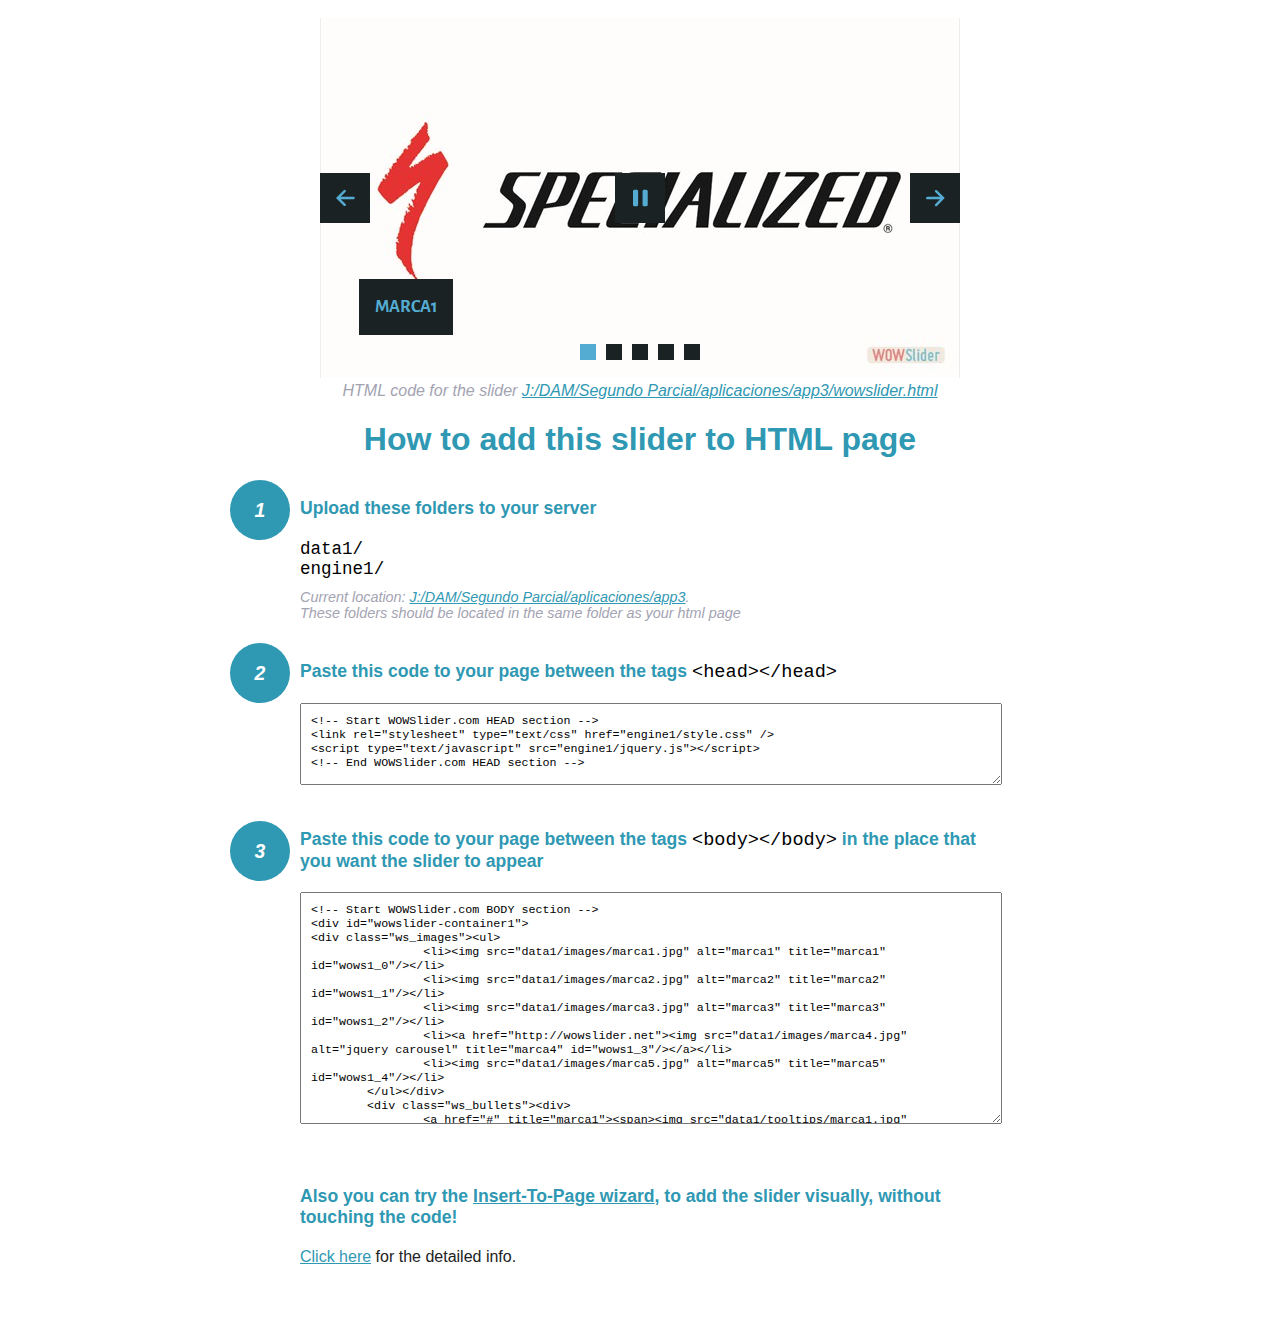
<file: wowslider-howto.html>
<!DOCTYPE html>
<html>
<head>
	<title>WOWSlider</title>
	<meta http-equiv="content-type" content="text/html; charset=utf-8" />
	<meta name="description" content="WOWSlider" />
	
	<!-- Start WOWSlider.com HEAD section --> <!-- add to the <head> of your page -->
	<link rel="stylesheet" type="text/css" href="engine1/style.css" />
	<script type="text/javascript" src="engine1/jquery.js"></script>
	<!-- End WOWSlider.com HEAD section -->


<style>
.instuction {
	font-family: sans-serif, Arial;
	display: block;
	margin: 0 auto;
	max-width: 820px;
	width: 100%;
	padding: 0 70px;
	color: #222;
	-webkit-box-sizing: border-box;
	-moz-box-sizing: border-box;
	box-sizing: border-box;
}
.instuction h1 img {
	max-width: 170px;
	vertical-align: middle;
	margin-bottom: 10px;
}
.instuction h1 {
	color: #2F98B3;
	text-align: center;
}
.instuction h2 {
	position: relative;
	font-size: 1.1em;
	color: #2F98B3;
	margin-bottom: 20px;
	margin-top: 40px;
}
.instuction h2 span.num {
	position: absolute;
	left: -70px;
	top: -18px;
	display: inline-block;
	vertical-align: middle;
	font-style: italic;
	font-size: 1.1em;
	width: 60px;
	height: 60px;
	line-height: 60px;
	text-align: center;
	background: #2F98B3;
	color: #fff;
	border-radius: 50%;
}
.instuction .mono {
	color: #000;
	font-family: monospace;
	font-size: 1.3em;
	font-weight: normal;
}
.instuction li.mono {
	font-size: 1.5em;
}

.instuction ul {
	font-size: 0.9em;
	margin-top: 0;
	padding-left: 0;
	list-style: none;
}
.instuction .note {
	color: #A3A3B2;
	font-style: italic;
	padding-top: 10px;
}
.instuction p.note {
	text-align: center;
	padding-top: 0;
	margin-top: 4px;
}
.instuction textarea {
	font-size: 0.9em;
	min-height: 60px;
	padding: 10px;
	margin: 0;
	overflow: auto;
	max-width: 100%;
	width: 100%;
}
.instuction a,
.instuction a:visited {
	color: #2F98B3;
}
</style>


</head>
<body style="margin:auto">

<br>

<!-- Start WOWSlider.com BODY section --> <!-- add to the <body> of your page -->
<div id="wowslider-container1">
<div class="ws_images"><ul>
		<li><img src="data1/images/marca1.jpg" alt="marca1" title="marca1" id="wows1_0"/></li>
		<li><img src="data1/images/marca2.jpg" alt="marca2" title="marca2" id="wows1_1"/></li>
		<li><img src="data1/images/marca3.jpg" alt="marca3" title="marca3" id="wows1_2"/></li>
		<li><a href="http://wowslider.net"><img src="data1/images/marca4.jpg" alt="jquery carousel" title="marca4" id="wows1_3"/></a></li>
		<li><img src="data1/images/marca5.jpg" alt="marca5" title="marca5" id="wows1_4"/></li>
	</ul></div>
	<div class="ws_bullets"><div>
		<a href="#" title="marca1"><span><img src="data1/tooltips/marca1.jpg" alt="marca1"/>1</span></a>
		<a href="#" title="marca2"><span><img src="data1/tooltips/marca2.jpg" alt="marca2"/>2</span></a>
		<a href="#" title="marca3"><span><img src="data1/tooltips/marca3.jpg" alt="marca3"/>3</span></a>
		<a href="#" title="marca4"><span><img src="data1/tooltips/marca4.jpg" alt="marca4"/>4</span></a>
		<a href="#" title="marca5"><span><img src="data1/tooltips/marca5.jpg" alt="marca5"/>5</span></a>
	</div></div><div class="ws_script" style="position:absolute;left:-99%"><a href="http://wowslider.com">bootstrap carousel</a> by WOWSlider.com v8.7</div>
<div class="ws_shadow"></div>
</div>	
<script type="text/javascript" src="engine1/wowslider.js"></script>
<script type="text/javascript" src="engine1/script.js"></script>
<!-- End WOWSlider.com BODY section -->


<div class="instuction">
	<p class="note">HTML code for the slider <a href="file:///J:/DAM/Segundo Parcial/aplicaciones/app3/wowslider.html">J:/DAM/Segundo Parcial/aplicaciones/app3/wowslider.html</a></p>

	<h1>
		How to add this slider to HTML page
	</h1>

	<h2><span class="num">1</span> Upload these folders to your server</h2>
	<ul>
		<li class="mono">data1/</li>
		<li class="mono">engine1/</li>
		<li class="note">Current location: <a href="file:///J:/DAM/Segundo Parcial/aplicaciones/app3">J:/DAM/Segundo Parcial/aplicaciones/app3</a>. <br>These folders should be located in the same folder as your html page</li>
	</ul>

	<h2><span class="num">2</span> Paste this code to your page between the tags <span class="mono">&lt;head&gt;&lt;/head&gt;</span></h2>
	<textarea onclick="this.select()">&lt;!-- Start WOWSlider.com HEAD section --&gt;
&lt;link rel=&quot;stylesheet&quot; type=&quot;text/css&quot; href=&quot;engine1/style.css&quot; /&gt;
&lt;script type=&quot;text/javascript&quot; src=&quot;engine1/jquery.js&quot;&gt;&lt;/script&gt;
&lt;!-- End WOWSlider.com HEAD section --&gt;</textarea>


	<h2><span class="num" style="top: -8px;">3</span> Paste this code to your page between the tags <span class="mono">&lt;body&gt;&lt;/body&gt;</span> in the place that you want the slider to appear</h2>
	<textarea onclick="this.select()" rows="15">&lt;!-- Start WOWSlider.com BODY section --&gt;
&lt;div id=&quot;wowslider-container1&quot;&gt;
&lt;div class=&quot;ws_images&quot;&gt;&lt;ul&gt;
		&lt;li&gt;&lt;img src=&quot;data1/images/marca1.jpg&quot; alt=&quot;marca1&quot; title=&quot;marca1&quot; id=&quot;wows1_0&quot;/&gt;&lt;/li&gt;
		&lt;li&gt;&lt;img src=&quot;data1/images/marca2.jpg&quot; alt=&quot;marca2&quot; title=&quot;marca2&quot; id=&quot;wows1_1&quot;/&gt;&lt;/li&gt;
		&lt;li&gt;&lt;img src=&quot;data1/images/marca3.jpg&quot; alt=&quot;marca3&quot; title=&quot;marca3&quot; id=&quot;wows1_2&quot;/&gt;&lt;/li&gt;
		&lt;li&gt;&lt;a href=&quot;http://wowslider.net&quot;&gt;&lt;img src=&quot;data1/images/marca4.jpg&quot; alt=&quot;jquery carousel&quot; title=&quot;marca4&quot; id=&quot;wows1_3&quot;/&gt;&lt;/a&gt;&lt;/li&gt;
		&lt;li&gt;&lt;img src=&quot;data1/images/marca5.jpg&quot; alt=&quot;marca5&quot; title=&quot;marca5&quot; id=&quot;wows1_4&quot;/&gt;&lt;/li&gt;
	&lt;/ul&gt;&lt;/div&gt;
	&lt;div class=&quot;ws_bullets&quot;&gt;&lt;div&gt;
		&lt;a href=&quot;#&quot; title=&quot;marca1&quot;&gt;&lt;span&gt;&lt;img src=&quot;data1/tooltips/marca1.jpg&quot; alt=&quot;marca1&quot;/&gt;1&lt;/span&gt;&lt;/a&gt;
		&lt;a href=&quot;#&quot; title=&quot;marca2&quot;&gt;&lt;span&gt;&lt;img src=&quot;data1/tooltips/marca2.jpg&quot; alt=&quot;marca2&quot;/&gt;2&lt;/span&gt;&lt;/a&gt;
		&lt;a href=&quot;#&quot; title=&quot;marca3&quot;&gt;&lt;span&gt;&lt;img src=&quot;data1/tooltips/marca3.jpg&quot; alt=&quot;marca3&quot;/&gt;3&lt;/span&gt;&lt;/a&gt;
		&lt;a href=&quot;#&quot; title=&quot;marca4&quot;&gt;&lt;span&gt;&lt;img src=&quot;data1/tooltips/marca4.jpg&quot; alt=&quot;marca4&quot;/&gt;4&lt;/span&gt;&lt;/a&gt;
		&lt;a href=&quot;#&quot; title=&quot;marca5&quot;&gt;&lt;span&gt;&lt;img src=&quot;data1/tooltips/marca5.jpg&quot; alt=&quot;marca5&quot;/&gt;5&lt;/span&gt;&lt;/a&gt;
	&lt;/div&gt;&lt;/div&gt;&lt;div class=&quot;ws_script&quot; style=&quot;position:absolute;left:-99%&quot;&gt;&lt;a href=&quot;http://wowslider.com&quot;&gt;bootstrap carousel&lt;/a&gt; by WOWSlider.com v8.7&lt;/div&gt;
&lt;div class=&quot;ws_shadow&quot;&gt;&lt;/div&gt;
&lt;/div&gt;	
&lt;script type=&quot;text/javascript&quot; src=&quot;engine1/wowslider.js&quot;&gt;&lt;/script&gt;
&lt;script type=&quot;text/javascript&quot; src=&quot;engine1/script.js&quot;&gt;&lt;/script&gt;
&lt;!-- End WOWSlider.com BODY section --&gt;</textarea>

<br><br>
<h2>Also you can try the <a href="http://wowslider.com/help/add-wowslider-to-page-2.html" target="_blank">Insert-To-Page wizard</a>, to add the slider visually, without touching the code!</h2>
<p>
	<a href="http://wowslider.com/help/add-wowslider-to-page-2.html" target="_blank">Click here</a> for the detailed info.
</p>
</div>

<br><br>
</body>
</html>
</file>
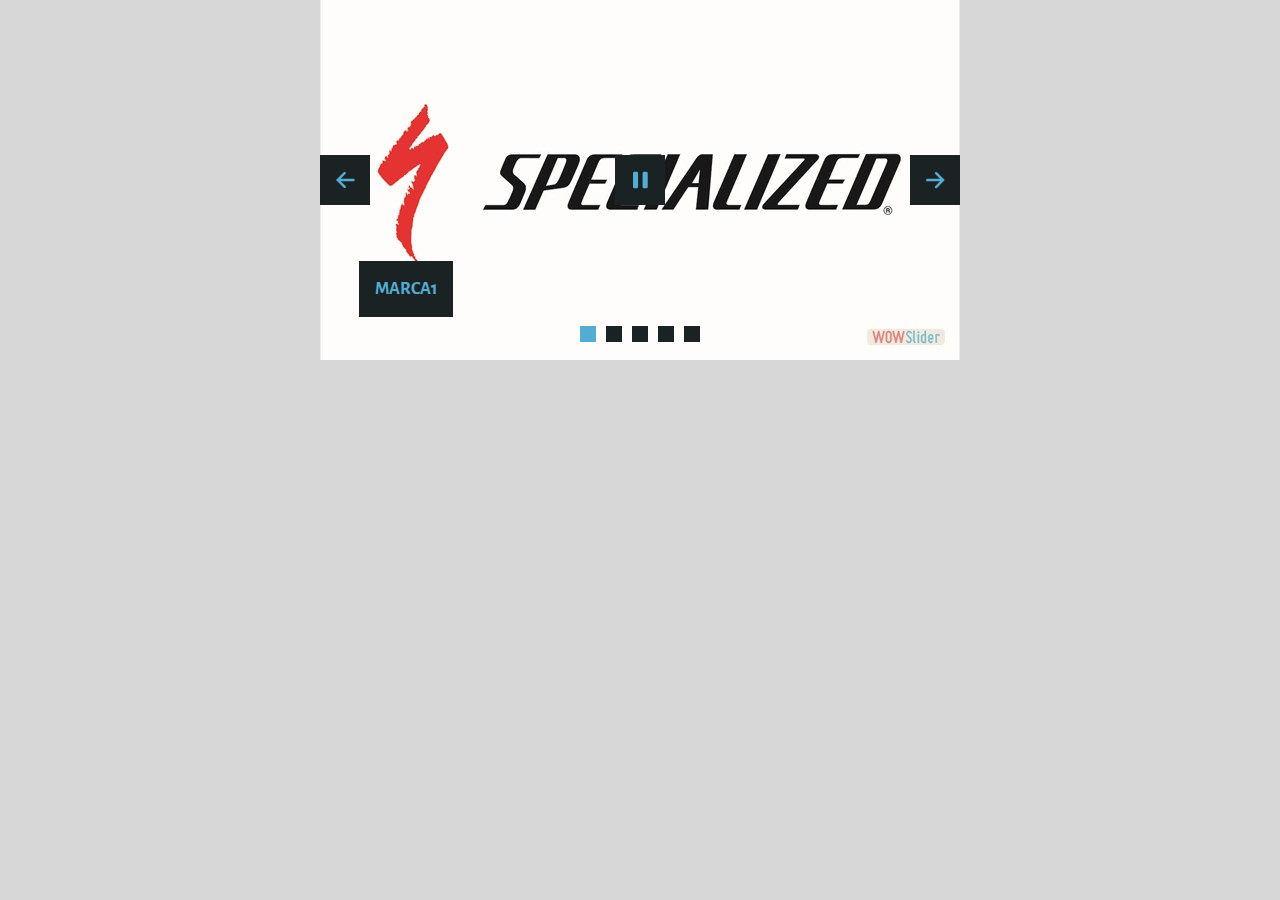
<file: wowslider.html>
<!DOCTYPE html>
<html>
<head>
	<title>Bootstrap carousel</title>
	<meta http-equiv="content-type" content="text/html; charset=utf-8" />
	<meta name="description" content="Made with WOW Slider - Create beautiful, responsive image sliders in a few clicks. Awesome skins and animations. Bootstrap carousel" />
	
	<!-- Start WOWSlider.com HEAD section --> <!-- add to the <head> of your page -->
	<link rel="stylesheet" type="text/css" href="engine1/style.css" />
	<script type="text/javascript" src="engine1/jquery.js"></script>
	<!-- End WOWSlider.com HEAD section -->

</head>
<body style="background-color:#d7d7d7;margin:auto">
	
	<!-- Start WOWSlider.com BODY section --> <!-- add to the <body> of your page -->
	<div id="wowslider-container1">
	<div class="ws_images"><ul>
		<li><img src="data1/images/marca1.jpg" alt="marca1" title="marca1" id="wows1_0"/></li>
		<li><img src="data1/images/marca2.jpg" alt="marca2" title="marca2" id="wows1_1"/></li>
		<li><img src="data1/images/marca3.jpg" alt="marca3" title="marca3" id="wows1_2"/></li>
		<li><a href="http://wowslider.net"><img src="data1/images/marca4.jpg" alt="jquery carousel" title="marca4" id="wows1_3"/></a></li>
		<li><img src="data1/images/marca5.jpg" alt="marca5" title="marca5" id="wows1_4"/></li>
	</ul></div>
	<div class="ws_bullets"><div>
		<a href="#" title="marca1"><span><img src="data1/tooltips/marca1.jpg" alt="marca1"/>1</span></a>
		<a href="#" title="marca2"><span><img src="data1/tooltips/marca2.jpg" alt="marca2"/>2</span></a>
		<a href="#" title="marca3"><span><img src="data1/tooltips/marca3.jpg" alt="marca3"/>3</span></a>
		<a href="#" title="marca4"><span><img src="data1/tooltips/marca4.jpg" alt="marca4"/>4</span></a>
		<a href="#" title="marca5"><span><img src="data1/tooltips/marca5.jpg" alt="marca5"/>5</span></a>
	</div></div><div class="ws_script" style="position:absolute;left:-99%"><a href="http://wowslider.com">bootstrap carousel</a> by WOWSlider.com v8.7</div>
	<div class="ws_shadow"></div>
	</div>	
	<script type="text/javascript" src="engine1/wowslider.js"></script>
	<script type="text/javascript" src="engine1/script.js"></script>
	<!-- End WOWSlider.com BODY section -->

</body>
</html>
</file>
<file: engine1/style.css>
/*
 *	generated by WOW Slider 8.7
 *	template Convex
 */
@import url(https://fonts.googleapis.com/css?family=Gurajada&subset=latin,telugu);
@font-face {
  font-family: 'ws-ctrl-convex';
  src: url('ws-ctrl-convex.eot');
  src: url('ws-ctrl-convex.eot#iefix') format('embedded-opentype'),
       url('ws-ctrl-convex.svg#ws-ctrl-convex') format('svg');
  font-weight: normal;
  font-style: normal;
}
@font-face {
  font-family: 'ws-ctrl-convex';
  src: url('[data-uri]') format('woff'),
       url('[data-uri]') format('truetype');
}
#wowslider-container1 { 
	display: table;
	zoom: 1; 
	position: relative;
	width: 100%;
	max-width: 640px;
	max-height:360px;
	margin:0px auto 0px;
	z-index:90;
	text-align:left; /* reset align=center */
	font-size: 10px;
	text-shadow: none; /* fix some user styles */

	/* reset box-sizing (to boostrap friendly) */
	-webkit-box-sizing: content-box;
	-moz-box-sizing: content-box;
	box-sizing: content-box; 
}
* html #wowslider-container1{ width:640px }
#wowslider-container1 .ws_images ul{
	position:relative;
	width: 10000%; 
	height:100%;
	left:0;
	list-style:none;
	margin:0;
	padding:0;
	border-spacing:0;
	overflow: visible;
	/*table-layout:fixed;*/
}
#wowslider-container1 .ws_images ul li{
	position: relative;
	width:1%;
	height:100%;
	line-height:0; /*opera*/
	overflow: hidden;
	float:left;
	/*font-size:0;*/
	padding:0 0 0 0 !important;
	margin:0 0 0 0 !important;
}

#wowslider-container1 .ws_images{
	position: relative;
	left:0;
	top:0;
	height:100%;
	max-height:360px;
	max-width: 640px;
	vertical-align: top;
	border:none;
	overflow: hidden;
}
#wowslider-container1 .ws_images ul a{
	width:100%;
	height:100%;
	max-height:360px;
	display:block;
	color:transparent;
}
#wowslider-container1 img{
	max-width: none !important;
}
#wowslider-container1 .ws_images .ws_list img,
#wowslider-container1 .ws_images > div > img{
	width:100%;
	border:none 0;
	max-width: none;
	padding:0;
	margin:0;
}
#wowslider-container1 .ws_images > div > img {
	max-height:360px;
}

#wowslider-container1 .ws_images iframe {
	position: absolute;
	z-index: -1;
}

#wowslider-container1 .ws-title > div {
	display: inline-block !important;
}

#wowslider-container1 a{ 
	text-decoration: none; 
	outline: none; 
	border: none; 
}

#wowslider-container1  .ws_bullets { 
	float: left;
	position:absolute;
	z-index:70;
}
#wowslider-container1  .ws_bullets div{
	position:relative;
	float:left;
	font-size: 0px;
}
/* compatibility with Joomla styles */
#wowslider-container1  .ws_bullets a {
	line-height: 0;
}

#wowslider-container1  .ws_script{
	display:none;
}
#wowslider-container1 sound, 
#wowslider-container1 object{
	position:absolute;
}

/* prevent some of users reset styles */
#wowslider-container1 .ws_effect {
	position: static;
	width: 100%;
	height: 100%;
}

#wowslider-container1 .ws_photoItem {
	border: 2em solid #fff;
	margin-left: -2em;
	margin-top: -2em;
}
#wowslider-container1 .ws_cube_side {
	background: #A6A5A9;
}


#wowslider-container1.ws_gestures {
	cursor: -webkit-grab;
	cursor: -moz-grab;
	cursor: url("[data-uri]"), move;
}
#wowslider-container1.ws_gestures.ws_grabbing {
	cursor: -webkit-grabbing;
	cursor: -moz-grabbing;
	cursor: url("[data-uri]"), move;
}

/* hide controls when video start play */
#wowslider-container1.ws_video_playing .ws_bullets,
#wowslider-container1.ws_video_playing .ws_fullscreen,
#wowslider-container1.ws_video_playing .ws_next,
#wowslider-container1.ws_video_playing .ws_prev {
	display: none;
}


/* youtube/vimeo buttons */
#wowslider-container1 .ws_video_btn {
	position: absolute;
	display: none;
	cursor: pointer;
	top: 0;
	left: 0;
	width: 100%;
	height: 100%;
	z-index: 55;
}
#wowslider-container1 .ws_video_btn.ws_youtube,
#wowslider-container1 .ws_video_btn.ws_vimeo {
	display: block;
}
#wowslider-container1 .ws_video_btn div {
	position: absolute;
	background-image: url(./playvideo.png);
	background-size: 200%;
	top: 50%;
	left: 50%;
	width: 7em;
	height: 5em;
	margin-left: -3.5em;
	margin-top: -2.5em;
}
#wowslider-container1 .ws_video_btn.ws_youtube div {
	background-position: 0 0;
}
#wowslider-container1 .ws_video_btn.ws_youtube:hover div {
	background-position: 100% 0;
}
#wowslider-container1 .ws_video_btn.ws_vimeo div {
	background-position: 0 100%;
}
#wowslider-container1 .ws_video_btn.ws_vimeo:hover div {
	background-position: 100% 100%;
}

#wowslider-container1 .ws_playpause.ws_hide {
	display: none !important;
}
/* bullets */
#wowslider-container1  .ws_bullets { 
	padding: 0px; 
}
#wowslider-container1 .ws_bullets a { 
	position:relative;
	display: inline-block;
	width: 0;
	margin: 3px 5px;
	padding: 8px;	

	-webkit-perspective: 80px;
	perspective: 80px;
} 
#wowslider-container1 .ws_bullets a > span {
	position:absolute;
	display: block;
	top:0;
	right: 0;
	height:100%;
	width:100%;
	-webkit-transform-style: preserve-3d;
	transform-style: preserve-3d;

	-webkit-transition: -webkit-transform 0.5s ease;
  	transition: -webkit-transform 0.5s ease, transform 0.5s ease;
}

#wowslider-container1 .ws_bullets a > span:before,
#wowslider-container1 .ws_bullets a > span:after {
	content: '';
	display: block;
	height:100%;
	background: #54acd2;

  	-webkit-transform: rotateX(-90deg) translateZ(-8px) translateY(8px);
  	transform: rotateX(-90deg) translateZ(-8px) translateY(8px);
}
#wowslider-container1 .ws_bullets a > span:after {
	position: absolute;
	top: 0;
	left: 0;
	width: 100%;
	height: 100%;
  	background: #1A2223;
  	-webkit-transform: rotateX(0deg);
  	transform: rotateX(0deg);
}

#wowslider-container1 .ws_bullets a.ws_overbull > span,
#wowslider-container1 .ws_bullets a.ws_selbull > span {
    -webkit-transform: rotateX(-90deg) translateZ(8px) translateY(8px);
    transform: rotateX(-90deg) translateZ(8px) translateY(8px);
}




/* play/pause, arrows */
#wowslider-container1 a.ws_next,
#wowslider-container1 a.ws_prev,
#wowslider-container1 .ws_playpause {
	position:absolute;
	font: 2em "ws-ctrl-convex";
	width: 2.5em;
	height: 2.5em;
	top:50%;
	
	margin-top: -1.25em;
	color: #ffffff;
	z-index: 100;

	-webkit-perspective: 20em;
	perspective: 20em;
}
#wowslider-container1 a.ws_next {
	right: 0;
}
#wowslider-container1 a.ws_prev {
	left: 0;
}
#wowslider-container1 .ws_playpause {
	left:50%;
	margin-left:-1.25em;
}

#wowslider-container1 a.ws_next > span,
#wowslider-container1 a.ws_prev > span,
#wowslider-container1 .ws_playpause > span,
#wowslider-container1 .ws_bullets a > span {
	display: block;
	-webkit-transform-style: preserve-3d;
	transform-style: preserve-3d;

	-webkit-transition: -webkit-transform 0.5s ease;
  	transition: -webkit-transform 0.5s ease, transform 0.5s ease;
}


#wowslider-container1 a.ws_next > span:before,
#wowslider-container1 a.ws_prev > span:before,
#wowslider-container1 .ws_playpause > span:before,
#wowslider-container1 a.ws_next > span:after,
#wowslider-container1 a.ws_prev > span:after,
#wowslider-container1 .ws_playpause > span:after {
	display: block;
	text-align: center;
	line-height: 2.5em;
	height:100%;
	background: #54acd2;
	color: #1A2223;

  	-webkit-transform: rotateX(-90deg) translateZ(-1.25em) translateY(1.25em);
  	transform: rotateX(-90deg) translateZ(-1.25em) translateY(1.25em);
}
#wowslider-container1 .ws_play > span:before,
#wowslider-container1 .ws_play > span:after{
	content:"\e800";
}
#wowslider-container1 .ws_pause > span:before,
#wowslider-container1 .ws_pause > span:after{
	content:"\e801";
}
#wowslider-container1 a.ws_next > span:before,
#wowslider-container1 a.ws_next > span:after {
	content:'\e803';
}
#wowslider-container1 a.ws_prev > span:before,
#wowslider-container1 a.ws_prev > span:after {
	content:'\e802';
}

#wowslider-container1 a.ws_next > span:after,
#wowslider-container1 a.ws_prev > span:after,
#wowslider-container1 .ws_playpause > span:after {
	position: absolute;
	top: 0;
	left: 0;
	width: 100%;
	height: 100%;
  	-webkit-transform: rotateX(0deg);
  	transform: rotateX(0deg);
  	background: #1A2223;
	color: #54acd2;
}

#wowslider-container1 a.ws_next:hover > span,
#wowslider-container1 a.ws_prev:hover > span,
#wowslider-container1 .ws_playpause:hover > span {
    -webkit-transform: rotateX(-90deg) translateZ(1.25em) translateY(1.25em);
    transform: rotateX(-90deg) translateZ(1.25em) translateY(1.25em);
}/* bottom center */
#wowslider-container1  .ws_bullets {
	bottom:1.5em;
	left:50%;
}
#wowslider-container1  .ws_bullets div{
	left:-50%;
}#wowslider-container1 .ws-title{
	font: 1.3em 'Gurajada', serif;
	position: absolute;
	left: 2em;
	margin-right:10em;
	z-index: 50;

	color:#fff;
	padding: 1em;
	bottom: 30px;
	top: auto;
	opacity: 1;
}
#wowslider-container1 .ws-title div,#wowslider-container1 .ws-title span{
	display:inline-block;
	padding: 0.1em 0.6em;
	background-color: #1A2223;
	color: #54acd2;
}
#wowslider-container1 .ws-title div{
	display:block;
	margin-top:0.5em;
	font-size: 1.3em;
}
#wowslider-container1 .ws-title span{
	text-transform: uppercase;	
	font-size: 2em;
}#wowslider-container1 .ws_images > ul{
	animation: wsBasic 20s infinite;
	-moz-animation: wsBasic 20s infinite;
	-webkit-animation: wsBasic 20s infinite;
}
@keyframes wsBasic{0%{left:-0%} 10%{left:-0%} 20%{left:-100%} 30%{left:-100%} 40%{left:-200%} 50%{left:-200%} 60%{left:-300%} 70%{left:-300%} 80%{left:-400%} 90%{left:-400%} }
@-moz-keyframes wsBasic{0%{left:-0%} 10%{left:-0%} 20%{left:-100%} 30%{left:-100%} 40%{left:-200%} 50%{left:-200%} 60%{left:-300%} 70%{left:-300%} 80%{left:-400%} 90%{left:-400%} }
@-webkit-keyframes wsBasic{0%{left:-0%} 10%{left:-0%} 20%{left:-100%} 30%{left:-100%} 40%{left:-200%} 50%{left:-200%} 60%{left:-300%} 70%{left:-300%} 80%{left:-400%} 90%{left:-400%} }

#wowslider-container1 .ws_bullets  a img{
	position:absolute;
	display:block;
	text-indent:0;
	bottom:15px;
	left:-43px;
	visibility:hidden;
	max-width:none;
}
#wowslider-container1 .ws_bullets a:hover img{
	visibility:visible;
}

#wowslider-container1 .ws_bulframe div div{
	height:48px;
	overflow:visible;
	position:relative;
}
#wowslider-container1 .ws_bulframe div {
	left:0;
	overflow:hidden;
	position:relative;
	width:85px;
}
#wowslider-container1  .ws_bullets .ws_bulframe{
	position:absolute;
	display:none;
	bottom:25px;
	margin-left:8px;
	cursor:pointer;

	/* fixed bulframe hidding in Chrome */
	-webkit-transform: translateZ(0);
	-ms-transform: translateZ(0);
	-o-transform: translateZ(0);
	transform: translateZ(0);
}#wowslider-container1 .ws_bulframe div div{
	height: auto;
}

@media all and (max-width:760px) {
	#wowslider-container1 .ws_fullscreen {
		display: block;
	}
}
@media all and (max-width:400px){
	#wowslider-container1 .ws_controls,
	#wowslider-container1 .ws_bullets,
	#wowslider-container1 .ws_thumbs{
		display: none
	}
}
</file>
